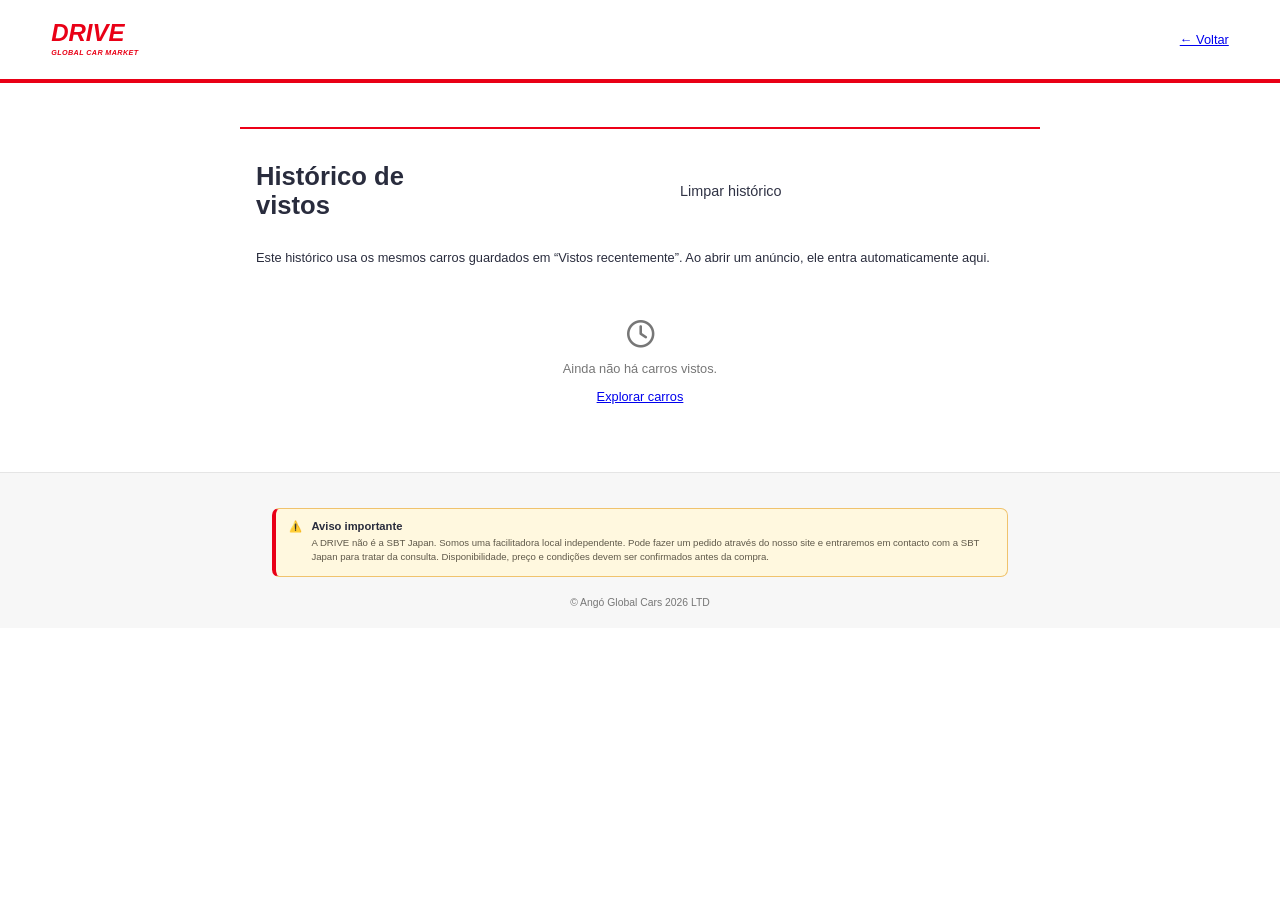
<file: historico.html>
<!doctype html><html lang="pt"><head><meta charset="utf-8"><meta name="viewport" content="width=device-width,initial-scale=1"><title>Histórico — DRIVE</title><link rel="stylesheet" href="style.css"><link rel="stylesheet" href="https://cdnjs.cloudflare.com/ajax/libs/font-awesome/6.5.2/css/all.min.css"></head><body><header class="header"><a class="logo" href="index.html">DRIVE<small>GLOBAL CAR MARKET</small></a><a href="index.html">← Voltar</a></header><main class="results-section"><div class="recent-heading-row"><h1>Histórico de vistos</h1><button id="clearHistory" class="show-more" type="button">Limpar histórico</button></div><p class="section-note">Este histórico usa os mesmos carros guardados em “Vistos recentemente”. Ao abrir um anúncio, ele entra automaticamente aqui.</p><div id="historyGrid" class="history-grid"></div><div id="historyEmpty" class="empty-notifications" style="display:none"><i class="fa-regular fa-clock"></i><p>Ainda não há carros vistos.</p><a class="cta" href="index.html">Explorar carros</a></div></main><footer class="panel-copyright"><div class="footer-sbt-notice">⚠️<div><strong>Aviso importante</strong><p>A DRIVE não é a SBT Japan. Somos uma facilitadora local independente. Pode fazer um pedido através do nosso site e entraremos em contacto com a SBT Japan para tratar da consulta. Disponibilidade, preço e condições devem ser confirmados antes da compra.</p></div></div><div class="footer-copyright">© Angó Global Cars 2026 LTD</div></footer><script src="currency.js"></script><script src="supabase-config.js"></script><script src="cars-data.js"></script><script>const KEY="driveRecentlyViewed";let allCars=[];function esc(v){return String(v??"").replace(/[&<>"']/g,m=>({"&":"&amp;","<":"&lt;",">":"&gt;","\"":"&quot;","'":"&#39;"}[m]||m));}function getIds(){try{const a=JSON.parse(localStorage.getItem(KEY)||"[]");return Array.isArray(a)?a.map(String).filter(Boolean):[]}catch(_){return []}}function cachedCars(){try{const a=JSON.parse(localStorage.getItem("driveCars")||"[]");return Array.isArray(a)?a:[]}catch(_){return []}}async function render(){const grid=document.getElementById("historyGrid"),empty=document.getElementById("historyEmpty");const ids=getIds();if(!ids.length){grid.innerHTML="";empty.style.display="block";return}let source=cachedCars();if(!source.length&&window.driveCarsData){try{const result=await window.driveCarsData.fetchCars({publicOnly:true});if(!result.error)source=Array.isArray(result.data)?result.data:[]}catch(_){} }allCars=source;let list=ids.map(id=>allCars.find(c=>String(c.id)===id)).filter(Boolean);if(!list.length&&window.driveCarsData){try{const result=await window.driveCarsData.fetchCars({publicOnly:true});if(!result.error){allCars=Array.isArray(result.data)?result.data:[];list=ids.map(id=>allCars.find(c=>String(c.id)===id)).filter(Boolean);}}catch(_){}}if(!list.length){grid.innerHTML="";empty.style.display="block";return}empty.style.display="none";grid.innerHTML=list.map(c=>`<a class="history-card" href="${driveCarUrl(c)}"><img src="${esc(c.image||c.images?.[0]||"")}" alt="${esc((c.brand||"")+" "+(c.model||""))}" loading="lazy"><div><small>${esc(c.brand||"")} · ${esc(c.year||"")}</small><strong>${esc(c.model||"")}</strong><b>${typeof driveFormatMoney==='function'?driveFormatMoney(c.price):Number(c.price||0).toLocaleString('en-US')+' USD'}</b><span>Stock ${esc(c.stock||c.id)}</span></div></a>`).join("")}document.addEventListener("DOMContentLoaded",()=>{render();document.getElementById("clearHistory").onclick=()=>{localStorage.removeItem(KEY);render()}});</script></body></html>
</file>
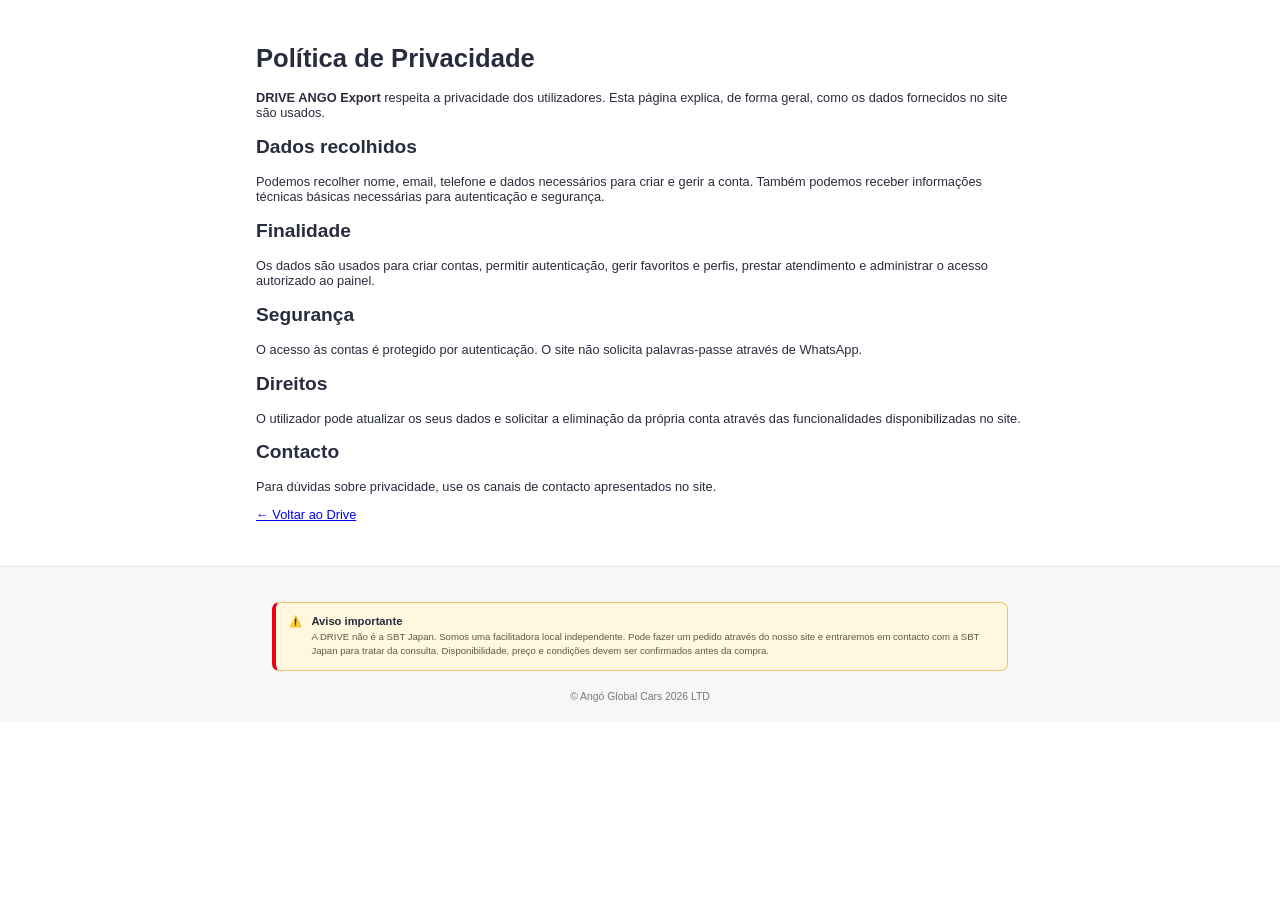
<file: politica-privacidade.html>
<!doctype html><html lang="pt"><head><meta charset="utf-8"><meta name="viewport" content="width=device-width,initial-scale=1"><title>Política de Privacidade — DRIVE ANGO Export</title><link rel="stylesheet" href="style.css"></head><body><main class="content-section"><h1>Política de Privacidade</h1><p><strong>DRIVE ANGO Export</strong> respeita a privacidade dos utilizadores. Esta página explica, de forma geral, como os dados fornecidos no site são usados.</p><h2>Dados recolhidos</h2><p>Podemos recolher nome, email, telefone e dados necessários para criar e gerir a conta. Também podemos receber informações técnicas básicas necessárias para autenticação e segurança.</p><h2>Finalidade</h2><p>Os dados são usados para criar contas, permitir autenticação, gerir favoritos e perfis, prestar atendimento e administrar o acesso autorizado ao painel.</p><h2>Segurança</h2><p>O acesso às contas é protegido por autenticação. O site não solicita palavras-passe através de WhatsApp.</p><h2>Direitos</h2><p>O utilizador pode atualizar os seus dados e solicitar a eliminação da própria conta através das funcionalidades disponibilizadas no site.</p><h2>Contacto</h2><p>Para dúvidas sobre privacidade, use os canais de contacto apresentados no site.</p><p><a href="index.html">← Voltar ao Drive</a></p></main><footer class="panel-copyright"><div class="footer-sbt-notice">⚠️<div><strong>Aviso importante</strong><p>A DRIVE não é a SBT Japan. Somos uma facilitadora local independente. Pode fazer um pedido através do nosso site e entraremos em contacto com a SBT Japan para tratar da consulta. Disponibilidade, preço e condições devem ser confirmados antes da compra.</p></div></div><div class="footer-copyright">© Angó Global Cars 2026 LTD</div></footer></body></html>
</file>
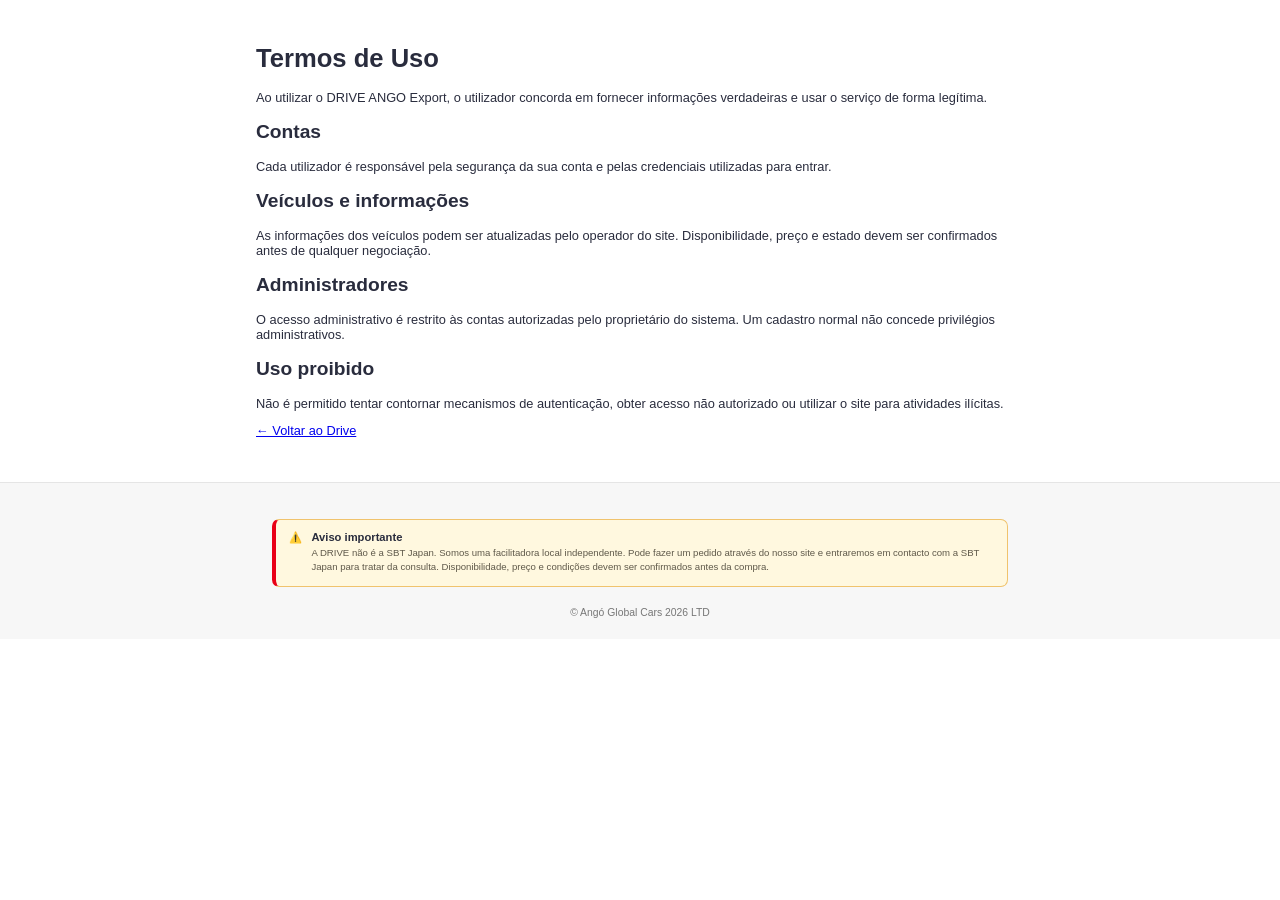
<file: termos.html>
<!doctype html><html lang="pt"><head><meta charset="utf-8"><meta name="viewport" content="width=device-width,initial-scale=1"><title>Termos de Uso — DRIVE ANGO Export</title><link rel="stylesheet" href="style.css"></head><body><main class="content-section"><h1>Termos de Uso</h1><p>Ao utilizar o DRIVE ANGO Export, o utilizador concorda em fornecer informações verdadeiras e usar o serviço de forma legítima.</p><h2>Contas</h2><p>Cada utilizador é responsável pela segurança da sua conta e pelas credenciais utilizadas para entrar.</p><h2>Veículos e informações</h2><p>As informações dos veículos podem ser atualizadas pelo operador do site. Disponibilidade, preço e estado devem ser confirmados antes de qualquer negociação.</p><h2>Administradores</h2><p>O acesso administrativo é restrito às contas autorizadas pelo proprietário do sistema. Um cadastro normal não concede privilégios administrativos.</p><h2>Uso proibido</h2><p>Não é permitido tentar contornar mecanismos de autenticação, obter acesso não autorizado ou utilizar o site para atividades ilícitas.</p><p><a href="index.html">← Voltar ao Drive</a></p></main><footer class="panel-copyright"><div class="footer-sbt-notice">⚠️<div><strong>Aviso importante</strong><p>A DRIVE não é a SBT Japan. Somos uma facilitadora local independente. Pode fazer um pedido através do nosso site e entraremos em contacto com a SBT Japan para tratar da consulta. Disponibilidade, preço e condições devem ser confirmados antes da compra.</p></div></div><div class="footer-copyright">© Angó Global Cars 2026 LTD</div></footer></body></html>
</file>
<file: style.css>
*{box-sizing:border-box}html{scroll-behavior:smooth}body{margin:0;font-family:Arial,Helvetica,sans-serif;color:#292c3d;background:#fff}.header{height:104px;border-bottom:6px solid #e90016;background:#fff;display:flex;align-items:center;justify-content:space-between;padding:12px 4%;position:sticky;top:0;z-index:20}.logo{color:#e90016;text-decoration:none;font-weight:900;font-size:30px;line-height:.8;font-style:italic}.logo small{display:block;font-size:9px;letter-spacing:.5px;margin-top:10px}.top-actions{display:flex;gap:24px;align-items:center}.top-actions a,.menu-btn{color:#292c3d;text-decoration:none;background:none;border:0;display:flex;flex-direction:column;align-items:center;font-size:14px;position:relative}.top-actions i{font-size:42px}.menu-btn i{font-size:40px}.top-actions b{position:absolute;background:#e90016;color:#fff;border-radius:20px;font-size:11px;padding:2px 6px;top:-4px;right:-9px}.mobile-menu{display:none;position:fixed;right:12px;top:95px;background:#fff;z-index:30;width:220px;box-shadow:0 8px 30px #0003;border-radius:10px;padding:12px}.mobile-menu a{display:block;padding:14px;text-decoration:none;color:#292c3d;border-bottom:1px solid #eee}.hero{height:520px;background:linear-gradient(#0002,#0005),url("https://images.unsplash.com/photo-1503376780353-7e6692767b70?auto=format&fit=crop&w=1600&q=80") center/cover;display:flex;align-items:flex-start}.hero-overlay{width:100%;padding:45px 3.5%;color:#fff}.hero h1{font-size:42px;margin-top:120px}.hero p{font-size:21px}.hero-search{display:flex;max-width:760px}.hero-search input{flex:1;padding:21px;border:0;font-size:18px}.hero-search button{width:80px;border:0;background:#333;color:#fff;font-size:28px}.filter-card{background:#fff;max-width:940px;margin:-15px auto 40px;position:relative;border-radius:10px;box-shadow:0 3px 15px #0002;overflow:hidden}.filter-row{padding:25px 30px;border-bottom:1px solid #ddd;display:flex;justify-content:space-between;align-items:center;cursor:pointer}.filter-row label{display:block;font-size:18px;margin-bottom:14px}.filter-row span{color:#c5c5c8;font-size:21px}.filter-row>i{font-size:30px;color:#bbb}.search-main{width:100%;border:0;background:#ed0018;color:#fff;font-size:25px;padding:22px;cursor:pointer}.content-section,.results-section{max-width:1000px;margin:55px auto;padding:0 20px}.red-title{background:#ed0018;color:#fff;padding:15px 20px;border-radius:8px;font-size:24px}.brand-grid{max-height:180px;overflow:hidden}.brand-grid,.body-grid,.choice-grid{display:grid;grid-template-columns:1fr 1fr;gap:10px}.brand-card,.body-card,.choice-grid button{border:2px solid #ddd;background:#fff;border-radius:7px;min-height:86px;padding:15px;text-align:left;color:#303345;font-size:18px;cursor:pointer}.body-card.active{border-color:#e90016;box-shadow:0 0 0 2px #e9001620;background:#fff7f8}.brand-card{display:flex;align-items:center;gap:18px}.brand-card img{width:75px;height:48px;object-fit:contain}.brand-card small,.choice-grid small{color:#777}.show-more{border:0;background:none;width:100%;padding:25px;font-size:18px;color:#303345}.section-heading{font-size:34px}.popular-list{display:flex;flex-direction:column;gap:40px}.popular-card{display:flex;gap:18px;align-items:center}.popular-card img{width:290px;height:190px;object-fit:cover;border-radius:6px}.popular-card small{display:block;font-size:17px;color:#666}.popular-card strong{font-size:25px}.tags{display:flex;gap:15px;overflow:auto;padding:10px 0}.tags button{white-space:nowrap;padding:16px 30px;border:2px solid #ccc;border-radius:30px;background:#fff;font-size:17px}.recent-card{display:grid;grid-template-columns:290px 1fr;gap:20px;margin:30px 0}.recent-card img{width:290px;height:210px;object-fit:cover;border-radius:8px}.recent-info h3{margin:5px 0}.specs{display:flex;flex-wrap:wrap;gap:18px;margin:25px 0;color:#555}.estimate{background:#ed0018;color:#fff;border:0;padding:15px 25px;border-radius:6px;font-size:18px}.results-section{border-top:3px solid #ed0018;padding-top:20px}.results-head{display:flex;justify-content:space-between;align-items:center}.results-head button{padding:10px;border:1px solid #ccc;background:#fff}.car-grid{display:grid;grid-template-columns:repeat(3,1fr);gap:18px}.car-card{border:1px solid #ddd;border-radius:10px;overflow:hidden;background:#fff;position:relative}.car-card img{width:100%;height:190px;object-fit:cover}.car-card .heart{position:absolute;right:10px;top:10px;border:0;border-radius:50%;background:#fff;width:40px;height:40px;color:#e90016;font-size:20px}.car-card .info{padding:15px}.car-card h3{margin:0 0 8px}.price{font-size:21px;font-weight:bold}.modal{display:none;position:fixed;inset:0;background:#0008;z-index:100;padding:8vh 15px}.modal-box{background:#fff;max-width:600px;margin:auto;border-radius:12px;padding:25px;position:relative;max-height:80vh;overflow:auto}.close{position:absolute;right:15px;top:8px;border:0;background:none;font-size:34px}.modal-box h2{margin-top:0}.option{display:block;width:100%;padding:15px;margin:8px 0;border:1px solid #ddd;background:#fff;text-align:left;border-radius:7px;font-size:17px}.banner-strip{max-width:1000px;margin:30px auto;display:flex;gap:15px;overflow:hidden}.promo{min-width:65%;height:140px;border-radius:8px;background:linear-gradient(120deg,#dceef8,#fff);padding:30px;font-size:25px;color:#e90016}.promo strong{font-size:35px}.promo small{display:block;color:#333}.promo.dark{background:linear-gradient(120deg,#eee,#e90016);color:#fff}footer{background:#f7f7f7;padding:50px 5%;margin-top:60px}.footer-links details{border-bottom:1px solid #ccc;padding:18px 0}.footer-links summary{font-size:22px}.footer-links a{display:block;padding:8px 0;color:#555}.social{padding:40px 0;border-bottom:1px solid #ccc}.social i{font-size:30px;margin-right:25px}.footer-bottom{display:flex;flex-direction:column;gap:16px;font-size:18px}.footer-bottom select{width:310px;padding:16px;border:1px solid #ccc;border-radius:6px;background:#fff;font-size:16px}#backTop{position:fixed;right:25px;bottom:25px;width:60px;height:60px;border:1px solid #bbb;background:#fff;border-radius:8px;font-size:25px;box-shadow:0 4px 20px #0002}@media(max-width:700px){.header{height:105px;padding:10px 20px}.logo{font-size:25px}.top-actions{gap:13px}.top-actions i{font-size:35px}.menu-btn i{font-size:34px}.top-actions span{font-size:12px;max-width:65px;overflow:hidden;white-space:nowrap}.hero{height:390px}.hero-overlay{padding:25px 20px}.hero h1{font-size:32px;margin-top:100px}.hero-search input{font-size:15px}.hero-search button{width:60px}.filter-card{margin:-10px 12px 30px}.filter-row{padding:25px 20px}.filter-row span{font-size:19px}.brand-grid{max-height:180px;overflow:hidden}.brand-grid,.body-grid,.choice-grid{grid-template-columns:1fr 1fr}.brand-card{min-height:90px;padding:8px;gap:8px;font-size:16px}.brand-card img{width:60px}.section-heading{font-size:30px}.popular-card img{width:45%;height:150px}.popular-card strong{font-size:19px}.recent-card{grid-template-columns:45% 1fr;gap:12px}.recent-card img{width:100%;height:180px}.recent-info{font-size:14px}.specs{gap:8px}.car-grid{grid-template-columns:1fr 1fr}.car-card img{height:130px}.car-card .info{padding:9px}.car-card h3{font-size:15px}.price{font-size:17px}.promo{min-width:85%;height:120px;font-size:18px;padding:20px}.promo strong{font-size:25px}.content-section,.results-section{padding:0 12px;margin:40px auto}.red-title{font-size:21px}.choice-grid button{font-size:15px}.modal{padding-top:12vh}}.card-status{position:absolute;left:10px;top:10px;z-index:2}.status-badge{display:inline-block;padding:7px 10px;border-radius:20px;font-size:11px;font-weight:800;background:#fff;box-shadow:0 2px 8px #0002}.status-badge.available{color:#138a36}.status-badge.reserved{color:#c66a00}.status-badge.sold{color:#d00016}.is-reserved{opacity:.58}.is-reserved:hover{opacity:.72}.is-sold{opacity:.72}.card-actions{display:grid;grid-template-columns:1fr 1fr 1fr;gap:7px;margin-top:14px}.card-actions a{padding:10px 6px;border-radius:7px;text-align:center;text-decoration:none;font-size:12px;font-weight:bold}.details-btn{background:#292c3d;color:#fff}.wa-btn{background:#168b45;color:#fff}.call-btn{background:#e90016;color:#fff}.disabled-link{pointer-events:none;opacity:.55}.discount{display:inline-block;margin-top:7px;background:#ffe6e8;color:#e90016;padding:4px 7px;border-radius:5px;font-weight:bold;font-size:12px}.client-box{max-width:480px}.client-form{display:grid;gap:10px}.client-form input,.client-form button,.client-box .text-btn{padding:13px;border:1px solid #ccc;border-radius:8px;font-size:16px}.client-form button,.client-box .text-btn{background:#e90016;color:#fff;border:0;cursor:pointer}.client-box p{text-align:center}.client-box .text-btn{background:none;color:#e90016;padding:0}.estimate{text-decoration:none;display:inline-block}.hero-search button{cursor:pointer}
@media(max-width:700px){.card-actions{grid-template-columns:1fr}.card-actions a{font-size:13px}.status-badge{font-size:9px;padding:6px 8px}}

.profile-open-btn{display:block;width:100%;box-sizing:border-box;text-align:center;text-decoration:none;background:#e90016;color:#fff;padding:13px;border-radius:8px;font-weight:700;margin:10px 0}
.profile-open-btn:hover{background:#c90013}

.admin-only{display:none}

.login-extra-actions{display:grid;gap:9px;margin:10px 0 14px}
.login-link-btn{background:transparent;border:0;color:#e90016;font-size:14px;font-weight:600;cursor:pointer;padding:2px}
.login-or{text-align:center;color:#777;font-size:13px}
.google-login-btn{padding:12px;border:1px solid #ccc!important;border-radius:8px;background:#fff!important;color:#222!important;cursor:pointer;font-size:15px;font-weight:600}
.google-login-btn:hover{background:#f5f5f5!important}
.google-login-btn i{margin-right:7px}

/* ===== Login profissional ===== */
#clientModal{background:rgba(12,15,24,.78);backdrop-filter:blur(7px);padding:5vh 15px;align-items:center;justify-content:center}
#clientModal .client-box{width:min(440px,100%);max-width:440px;margin:auto;padding:0;overflow:hidden;border:1px solid rgba(255,255,255,.18);border-radius:22px;box-shadow:0 24px 70px rgba(0,0,0,.32);background:#fff}
#clientModal .client-box:before{content:"DRIVE CARS";display:block;background:linear-gradient(135deg,#e90016,#b90012);color:#fff;text-align:center;font-size:25px;font-weight:900;font-style:italic;letter-spacing:-.5px;padding:25px 20px 20px}
#clientModal .client-box>div{padding:26px 30px 28px}
#clientModal .close{z-index:3;right:13px;top:10px;width:38px;height:38px;border-radius:50%;background:rgba(255,255,255,.18);color:#fff;font-size:28px;line-height:34px;cursor:pointer}
#clientModal .close:hover{background:rgba(255,255,255,.3)}
#clientModal h2{text-align:center;font-size:26px;margin:0 0 8px;color:#202332;letter-spacing:-.4px}
#clientLoginView:after{content:"Aceda à sua conta para guardar favoritos e gerir o seu perfil.";display:block;text-align:center;color:#777;font-size:14px;line-height:1.45;margin:0 0 20px}
#clientModal .client-form{gap:13px}
#clientModal .client-form input{width:100%;height:52px;padding:0 15px;border:1px solid #d8dbe2;border-radius:11px;background:#fafbfc;color:#202332;outline:none;transition:.2s}
#clientModal .client-form input:focus{border-color:#e90016;background:#fff;box-shadow:0 0 0 4px rgba(233,0,22,.09)}
#clientModal .client-form input::placeholder{color:#9a9da6}
#clientModal .client-form button[type="submit"]{height:52px;border-radius:11px;background:linear-gradient(135deg,#ed0018,#c90015);box-shadow:0 8px 18px rgba(233,0,22,.18);font-weight:800;transition:.2s}
#clientModal .client-form button[type="submit"]:hover{transform:translateY(-1px);box-shadow:0 11px 22px rgba(233,0,22,.25)}
#clientModal .login-extra-actions{display:flex;flex-direction:column;gap:11px;margin:16px 0 18px}
#clientModal .login-link-btn{order:0;background:none;border:0;color:#e90016;font-size:14px;font-weight:700;cursor:pointer;padding:2px}
#clientModal .login-link-btn:hover{text-decoration:underline}
#clientModal .login-or{order:1;display:flex;align-items:center;gap:10px;color:#999;font-size:12px;text-transform:uppercase;letter-spacing:1px}
#clientModal .login-or:before,#clientModal .login-or:after{content:"";height:1px;background:#e4e5e8;flex:1}
#clientModal .google-login-btn{order:2!important;height:50px;padding:0 15px!important;border:1px solid #d8dbe2!important;border-radius:11px!important;background:#fff!important;color:#252733!important;box-shadow:0 2px 7px rgba(0,0,0,.04);font-size:15px!important;font-weight:700!important;transition:.2s}
#clientModal .google-login-btn:hover{background:#f8f9fb!important;border-color:#bfc3cc!important;box-shadow:0 5px 15px rgba(0,0,0,.08)}
#clientModal .google-login-btn i{font-size:17px;margin-right:9px}
#clientModal p{text-align:center;color:#777;font-size:14px;margin:16px 0 0}
#clientModal .text-btn{font-weight:700!important;color:#e90016!important;background:none!important}
#clientModal #clientForgotView p,#clientModal #clientResetView p{line-height:1.5}
@media(max-width:700px){#clientModal{padding:20px 12px}#clientModal .client-box{border-radius:20px}#clientModal .client-box>div{padding:24px 22px 26px}#clientModal .client-box:before{padding:22px 18px 18px;font-size:22px}#clientModal h2{font-size:23px}}

.legal-check{display:flex;gap:9px;align-items:flex-start;text-align:left!important;color:#555;font-size:13px;line-height:1.45;padding:4px 0}.legal-check input{margin-top:3px;accent-color:#e90016}.legal-check a{color:#e90016;font-weight:700}.legal-check.compact{margin-top:2px}.google-login-btn:disabled{opacity:.5;cursor:not-allowed}.legal-gate{position:fixed;inset:0;background:#000b;z-index:10000;display:flex;align-items:center;justify-content:center;padding:20px}.legal-gate-box{width:min(500px,100%);background:#fff;border-radius:18px;padding:28px;box-shadow:0 20px 60px #0005}.legal-gate-box h2{margin-top:10px}.legal-gate-brand{font-weight:900;letter-spacing:.08em;font-size:13px;color:#e90016}.legal-gate-links{display:flex;gap:14px;flex-wrap:wrap;margin:14px 0}.legal-gate-links a{font-weight:800;color:#e90016;text-decoration:underline}.legal-gate-check{margin-top:8px}.legal-gate-box button{font-size:15px}.legal-gate-box button{width:100%;padding:14px;border:0;border-radius:9px;background:#e90016;color:#fff;font-weight:800;margin-top:15px}.legal-gate-box button:disabled{opacity:.45;cursor:not-allowed}
.photo-fields{display:grid;gap:8px;margin:8px 0}.photo-fields label{font-weight:800;color:#333}.photo-fields input{width:100%}

/* Campo de senha com botão mostrar/ocultar */
.password-field{position:relative;width:100%}
.password-field input{padding-right:52px!important}
.password-field .show-pass{position:absolute;right:8px;top:50%;transform:translateY(-50%);width:40px!important;height:40px!important;margin:0!important;padding:0!important;border:0!important;background:transparent!important;color:#666!important;box-shadow:none!important;font-size:19px!important;cursor:pointer;z-index:2}
.password-field .show-pass:hover{color:#e90016!important}

/* Stock discreto sobre a foto */
.car-image-link{display:block;position:relative;color:inherit;text-decoration:none}
.stock-label{position:absolute;left:8px;bottom:7px;padding:3px 7px;border-radius:4px;background:rgba(255,255,255,.78);color:#222;font-size:10px;font-weight:600;line-height:1.2;letter-spacing:.1px;box-shadow:0 1px 3px rgba(0,0,0,.12)}
.gallery{position:relative}
.gallery-stock{position:absolute;left:10px;bottom:48px;padding:3px 7px;border-radius:4px;background:rgba(255,255,255,.78);color:#222;font-size:10px;font-weight:600;line-height:1.2;z-index:3;box-shadow:0 1px 3px rgba(0,0,0,.12)}
@media(max-width:700px){.stock-label,.gallery-stock{font-size:9px;padding:2px 6px}.gallery-stock{bottom:43px}}
[data-drive-currency]{border:1px solid rgba(255,255,255,.35);border-radius:6px;background:transparent;color:inherit;padding:3px 6px;font:inherit;cursor:pointer}.price-preview{display:block;margin:-4px 0 10px;font-size:.82rem;opacity:.75}

.notification-btn{color:#292c3d;text-decoration:none;background:none;border:0;display:flex;flex-direction:column;align-items:center;font-size:14px;position:relative;cursor:pointer}.notification-btn i{font-size:38px}.notification-btn b{position:absolute;background:#e90016;color:#fff;border-radius:20px;font-size:11px;padding:2px 6px;top:-4px;right:-9px}.menu-setting-btn{display:block;width:100%;padding:14px;text-decoration:none;color:#292c3d;border:0;border-bottom:1px solid #eee;background:#fff;text-align:left;font-size:16px;cursor:pointer}.menu-setting-btn i{width:22px}.car-image-wrap{position:relative}.image-heart{z-index:6!important;right:10px!important;top:10px!important}.car-image-link{display:block;position:relative;color:inherit;text-decoration:none}.car-image-link .stock-label{z-index:5}.notifications-box,.settings-box{max-width:620px}.notifications-list{display:grid;gap:8px;max-height:55vh;overflow:auto}.notification-item{display:flex;gap:12px;width:100%;border:1px solid #e5e5e5;background:#fff;border-radius:10px;padding:13px;text-align:left;cursor:pointer}.notification-item.read{opacity:.62}.notification-item>span:nth-child(2){display:flex;flex-direction:column;gap:4px}.notification-item small{color:#555}.notification-item em{font-size:11px;color:#888;font-style:normal}.notification-icon{width:40px;height:40px;min-width:40px;border-radius:50%;display:grid;place-items:center;background:#ffe6e8;color:#e90016}.notification-icon.car{background:#eaf3ff;color:#2563eb}.notification-icon.info{background:#eee;color:#444}.clear-notifications{margin-top:14px;border:0;background:#292c3d;color:#fff;border-radius:8px;padding:11px 15px;cursor:pointer}.empty-notifications{text-align:center;padding:30px;color:#777}.empty-notifications i{font-size:34px}.settings-list{display:grid;gap:7px}.settings-item{display:flex;align-items:center;gap:14px;width:100%;padding:15px;border:1px solid #e4e4e4;background:#fff;border-radius:10px;color:#292c3d;text-decoration:none;text-align:left;cursor:pointer}.settings-item>i:first-child{font-size:20px;width:25px;text-align:center}.settings-item>i:last-child{margin-left:auto;color:#999}.settings-item span{display:flex;flex-direction:column;gap:3px}.settings-item small{color:#777}.settings-subpanel{margin-top:15px;padding:15px;border-radius:10px;background:#f7f7f7}.subpanel-title{font-weight:800;font-size:18px;margin-bottom:10px}.settings-options{display:flex;gap:8px;flex-wrap:wrap;margin-bottom:8px}.settings-options button{border:1px solid #ccc;background:#fff;padding:10px 14px;border-radius:8px;cursor:pointer}.settings-options button.selected{border-color:#e90016;box-shadow:0 0 0 2px #e9001620}.copyright-inline{font-weight:700}.dark-mode{background:#101216!important;color:#f4f4f4!important}.dark-mode .header,.dark-mode .mobile-menu,.dark-mode .modal-box,.dark-mode .filter-card,.dark-mode .brand-card,.dark-mode .body-card,.dark-mode .choice-grid button,.dark-mode .car-card,.dark-mode .settings-item,.dark-mode .settings-options button,.dark-mode .notification-item,.dark-mode .modal-box .option{background:#191c22;color:#f4f4f4;border-color:#343842}.dark-mode .mobile-menu a,.dark-mode .menu-setting-btn,.dark-mode .top-actions a,.dark-mode .menu-btn,.dark-mode .notification-btn{color:#f4f4f4;background:#191c22}.dark-mode .filter-row{border-color:#343842}.dark-mode .notification-item small,.dark-mode .settings-item small{color:#aaa}.dark-mode footer{background:#15181d;color:#eee}.dark-mode .settings-subpanel{background:#111318}.dark-mode .settings-options button{color:#f4f4f4}.dark-mode .results-section{border-color:#e90016}
@media(max-width:700px){.notification-btn i{font-size:31px}.notification-btn span{font-size:11px;max-width:65px;overflow:hidden;white-space:nowrap}.top-actions{gap:10px}}

.panel-copyright{text-align:center;padding:22px 15px;font-size:13px;color:#777;border-top:1px solid #e5e5e5;margin-top:35px}
.dark-mode .panel-copyright{color:#aaa;border-color:#343842}

/* ===== AVISOS IMPORTANTES ===== */
.notices-section{margin-top:38px!important}
.notices-heading{background:#fff3cd;border:1px solid #f0c36d;border-left:6px solid #e90016;border-radius:10px;padding:16px 20px;display:flex;align-items:center;justify-content:space-between;gap:15px}
.notices-heading span{font-size:25px;font-weight:900;color:#292c3d}.notices-heading span i{color:#e90016;margin-right:8px}.notices-heading small{color:#6b6250;font-size:14px}
.notice-grid{display:grid;grid-template-columns:1.25fr 1fr 1fr;gap:12px;margin-top:12px}
.notice-card{background:#fff;border:1px solid #e3e3e3;border-radius:10px;padding:20px;display:flex;gap:14px;box-shadow:0 3px 12px #0001}
.notice-card.notice-main{border-color:#f0b8bd;box-shadow:0 3px 14px #e9001614}
.notice-icon{width:42px;height:42px;min-width:42px;border-radius:50%;display:grid;place-items:center;background:#ffe6e8;color:#e90016;font-size:19px}
.notice-card h3{margin:0 0 8px;font-size:18px}.notice-card p{margin:0;line-height:1.55;color:#555;font-size:14px}.notice-card strong{color:#292c3d}
.dark-mode .notices-heading{background:#302a18;border-color:#66552b;color:#f4f4f4}.dark-mode .notices-heading span{color:#f4f4f4}.dark-mode .notices-heading small{color:#d8cda9}.dark-mode .notice-card{background:#191c22;color:#f4f4f4;border-color:#343842}.dark-mode .notice-card p{color:#bbb}.dark-mode .notice-card strong{color:#f4f4f4}
@media(max-width:800px){.notice-grid{grid-template-columns:1fr}.notices-heading{align-items:flex-start;flex-direction:column}.notices-heading span{font-size:21px}.notice-card{padding:16px}}

/* Aviso institucional no rodapé */
.footer-sbt-notice{display:flex;align-items:flex-start;gap:12px;max-width:920px;margin:22px auto 12px;padding:14px 16px;border:1px solid #f0c36d;border-left:5px solid #e90016;border-radius:9px;background:#fff8df;text-align:left;color:#292c3d;box-sizing:border-box}
.footer-sbt-notice>i,.footer-sbt-notice:first-letter{color:#e90016}
.footer-sbt-notice strong{display:block;margin-bottom:4px;font-size:14px}
.footer-sbt-notice p{margin:0;font-size:12px;line-height:1.5;color:#5f594a}
.footer-copyright{text-align:center;padding:13px 15px 4px;font-size:13px;color:#777}
.dark-mode .footer-sbt-notice{background:#302a18;border-color:#66552b;color:#f4f4f4}.dark-mode .footer-sbt-notice p{color:#d8cda9}.dark-mode .footer-copyright{color:#aaa}
@media(max-width:700px){.footer-sbt-notice{margin:16px 10px 8px;padding:12px;font-size:12px}.footer-sbt-notice p{font-size:11px}.footer-copyright{font-size:12px}}

/* Atualização: homepage vertical e compacta */
.popular-list{display:flex;flex-direction:column;gap:12px;max-width:760px;margin:0 auto}.popular-model-block{background:#fff;border:1px solid #e5e5e5;border-radius:12px;overflow:hidden;box-shadow:0 3px 12px #0000000d}.popular-model-link{display:grid;grid-template-columns:125px 1fr 24px;align-items:center;gap:16px;padding:12px;text-decoration:none;color:#292c3d;min-height:104px}.popular-model-link:hover{background:#fafafa}.popular-model-photo{width:125px;height:82px;object-fit:cover;border-radius:9px;background:#eee}.popular-model-copy{display:flex;flex-direction:column;gap:4px;min-width:0}.popular-model-copy small{font-size:12px;letter-spacing:.6px;color:#777;font-weight:800}.popular-model-copy strong{font-size:20px;line-height:1.15}.popular-model-copy em{font-style:normal;color:#777;font-size:16px}.popular-model-arrow{font-size:15px;color:#888}.popular-model-title{width:100%;display:flex;justify-content:space-between;align-items:center;border:0;background:none;padding:2px 0 12px;font-size:19px;font-weight:800;color:#292c3d;cursor:pointer;text-align:left}.popular-model-title b{font-size:15px;color:#777}.popular-model-cars{display:flex;flex-direction:column;gap:9px}.popular-mini-car{display:flex;align-items:center;gap:12px;text-decoration:none;color:#292c3d;border-top:1px solid #eee;padding-top:9px}.popular-mini-car img{width:115px;height:72px;object-fit:cover;border-radius:8px}.popular-mini-car span{font-weight:700}.model-more-btn{margin-top:12px;width:100%;border:0;background:#f1f2f4;border-radius:8px;padding:10px;font-weight:700;color:#292c3d;cursor:pointer}.hidden-home-results{display:none!important}.recent-home-section{margin-top:30px}.admin-more-btn{display:block!important;width:100%!important;margin-top:12px}.admin-item:nth-child(n+3){display:none}.dark-mode .popular-model-block{background:#191c22;border-color:#343842}.dark-mode .popular-model-title,.dark-mode .popular-mini-car{color:#f4f4f4}.dark-mode .model-more-btn{background:#292d36;color:#f4f4f4}
/* Escala visual aproximada de 80%, mantendo responsividade */
body{zoom:.8}
@media(max-width:700px){body{zoom:1}.popular-model-link{grid-template-columns:92px 1fr 18px;gap:12px;padding:10px;min-height:84px}.popular-model-photo{width:92px;height:64px}.popular-model-copy strong{font-size:17px}.popular-model-copy em{font-size:14px}.popular-model-title{font-size:17px}.popular-mini-car img{width:100px;height:64px}}

/* Seleção de veículos dentro de um modelo agrupado */
.model-selection-results .results-head h2{font-size:30px}
.model-selection-results .car-grid{grid-template-columns:repeat(2,minmax(0,1fr));gap:24px}
.model-selection-results .car-card img{height:280px}
.model-selection-results .car-card .info{padding:18px}
.model-selection-results .car-card h3{font-size:22px}
.model-selection-results .car-card .price{font-size:24px}
.results-more-btn{display:block;width:min(420px,100%);margin:24px auto 8px;padding:15px 22px;border:0;border-radius:8px;background:#ed0018;color:#fff;font-size:18px;font-weight:800;cursor:pointer}
@media(max-width:700px){.model-selection-results .car-grid{grid-template-columns:1fr;gap:18px}.model-selection-results .car-card img{height:230px}.model-selection-results .car-card h3{font-size:20px}.model-selection-results .car-card .price{font-size:22px}}

/* Pesquisa com sugestões de modelos */
.hero-search{position:relative;z-index:50}
.search-input-wrap{position:relative;flex:1}
.hero-search .search-input-wrap input{width:100%;height:100%}
.search-suggestions{display:none;position:absolute;left:0;right:0;top:100%;background:#fff;border-radius:0 0 10px 10px;box-shadow:0 8px 22px #0003;overflow-y:auto;overflow-x:hidden;border:1px solid #ddd;border-top:0;max-height:310px;z-index:100}
.search-suggestions.show{display:block}
.search-suggestion{width:100%;display:flex;align-items:center;gap:12px;padding:14px 16px;border:0;border-bottom:1px solid #eee;background:#fff;color:#292c3d;text-align:left;font-size:17px;cursor:pointer}
.search-suggestion:hover{background:#f6f6f6}
.search-suggestion i{color:#e90016;width:22px}
.search-suggestion span{flex:1;font-weight:700}
.search-suggestion b{color:#666}
.search-suggestion-empty{padding:15px;color:#777}
/* Página de seleção de um modelo: um carro por linha, largura de dois cartões */
.model-selection-results .car-grid{grid-template-columns:1fr;gap:28px}
.model-selection-results .car-card{width:100%}
.model-selection-results .car-card img{height:360px}
.model-selection-results .car-card .info{padding:22px}
.model-selection-results .car-card h3{font-size:25px}
.model-selection-results .car-card .price{font-size:27px}
@media(max-width:700px){
  .model-selection-results .car-grid{grid-template-columns:1fr;gap:20px}
  .model-selection-results .car-card img{height:250px}
}

/* V4.2.1 — contactos e login */
.footer-contact-link{color:inherit;text-decoration:none;font-weight:600;display:inline-block}
.footer-contact-link:hover{text-decoration:underline}

.available-section .section-note{color:#666;margin:-8px 0 18px}.available-model-grid{display:grid;grid-template-columns:repeat(2,minmax(0,1fr));gap:12px}.available-model-card{display:grid;grid-template-columns:92px 1fr 20px;align-items:center;gap:12px;border:1px solid #ddd;border-radius:10px;padding:10px;text-decoration:none;color:#292c3d;background:#fff}.available-model-card img{width:92px;height:68px;object-fit:cover;border-radius:8px;background:#eee}.available-model-card div{display:flex;flex-direction:column;gap:3px;min-width:0}.available-model-card small{color:#777;font-weight:700}.available-model-card strong{font-size:18px}.available-model-card span{font-size:13px;color:#666}.available-model-card i{color:#888}.empty-models{padding:15px;border:1px dashed #ccc;border-radius:8px;color:#777}.dark-mode .available-model-card{background:#191c22;border-color:#343842;color:#f4f4f4}.dark-mode .available-model-card span,.dark-mode .available-model-card small{color:#bbb}.dark-mode .available-section .section-note{color:#bbb}@media(max-width:700px){.available-model-grid{grid-template-columns:1fr}.available-model-card{grid-template-columns:82px 1fr 18px}.available-model-card img{width:82px;height:64px}}

/* Atualização catálogo: cartões maiores + vistos recentemente */
.available-model-grid{grid-template-columns:repeat(2,minmax(0,1fr));gap:18px}
.available-model-card{min-height:190px;padding:14px;gap:16px;border-radius:14px;box-shadow:0 4px 18px #00000012}
.available-model-card img{width:180px;height:145px;border-radius:11px;object-fit:cover}
.available-model-card strong{font-size:24px}
.available-model-card span{font-size:16px;font-weight:700}
.recent-list{display:grid;grid-template-columns:repeat(4,minmax(0,1fr));gap:12px;max-width:1100px;margin:0 auto}
.recent-card{display:grid;grid-template-columns:1fr;align-items:start;gap:15px;padding:12px;border:1px solid #e5e5e5;border-radius:12px;background:#fff;text-decoration:none;color:#292c3d;box-shadow:0 3px 12px #0000000d}
.recent-card img{width:100%;height:150px;object-fit:cover;border-radius:9px;background:#eee}
.recent-info{display:flex;flex-direction:column;gap:4px;min-width:0;padding-top:8px}
.recent-info small{color:#777;font-weight:700}.recent-info strong{font-size:20px}.recent-info b{font-size:17px;color:#e90016}.recent-info span{font-size:12px;color:#777}
.dark-mode .recent-card{background:#191c22;border-color:#343842;color:#f4f4f4}
@media(max-width:700px){.available-model-grid{grid-template-columns:1fr}.available-model-card{min-height:150px}.available-model-card img{width:125px;height:115px}.available-model-card strong{font-size:20px}.recent-list{grid-template-columns:repeat(2,minmax(0,1fr))}.recent-card{grid-template-columns:1fr;gap:10px}.recent-card img{width:100%;height:120px}.recent-info strong{font-size:17px}}

/* Tags populares: estado ativo e acessível */
.tags .popular-tag{cursor:pointer;transition:transform .15s ease,opacity .15s ease}
.tags .popular-tag:hover{transform:translateY(-1px)}
.tags .popular-tag.active{outline:2px solid currentColor;outline-offset:2px;font-weight:700}

/* ===== CARROSSEL DE AVISOS NA HOME ===== */
.notice-carousel{position:relative;display:flex;align-items:center;gap:8px;margin-top:12px}
.notice-viewport{overflow:hidden;flex:1;border-radius:10px;touch-action:pan-y;overscroll-behavior-x:contain}
.notice-grid{display:flex;gap:12px;margin-top:0;transition:transform .32s ease;will-change:transform}
.notice-card{flex:0 0 calc((100% - 24px)/3);min-width:0}
.notice-arrow{width:44px;height:44px;min-width:44px;border:1px solid #ddd;border-radius:50%;background:#fff;color:#292c3d;display:grid;place-items:center;cursor:pointer;box-shadow:0 3px 12px #0002;z-index:2}
.notice-arrow:hover{background:#f7f7f7}
.notice-arrow:disabled{opacity:.35;cursor:default}
.dark-mode .notice-arrow{background:#191c22;color:#f4f4f4;border-color:#343842}
@media(max-width:800px){
  .notice-grid{gap:0}
  .notice-card{flex:0 0 100%;}
  .notice-arrow{width:38px;height:38px;min-width:38px}
}

/* Vistos recentemente: cartões totalmente clicáveis */
.recent-card{cursor:pointer;pointer-events:auto;position:relative}
.recent-card *{pointer-events:none}
.recent-card:focus-visible{outline:3px solid #e90016;outline-offset:3px}

/* Promoções públicas: carrossel com setas e deslize */
.promo-carousel{max-width:1000px;margin:30px auto;display:flex;align-items:center;gap:8px;padding:0 0}
.promo-viewport{overflow:hidden;flex:1;border-radius:8px;touch-action:pan-y;overscroll-behavior-x:contain}
.promo-carousel .banner-strip{max-width:none;margin:0;display:flex;gap:12px;overflow:visible;transition:transform .32s ease;will-change:transform}
.promo-carousel .promo{flex:0 0 calc((100% - 24px)/3);min-width:0}
.promo-arrow{width:44px;height:44px;min-width:44px;border:1px solid #ddd;border-radius:50%;background:#fff;color:#292c3d;display:grid;place-items:center;cursor:pointer;box-shadow:0 3px 12px #0002;z-index:2}
.promo-arrow:hover{background:#f7f7f7}.promo-arrow:disabled{opacity:.35;cursor:default}
.promo-carousel .promo a{display:inline-block;margin-top:8px;text-decoration:none;font-weight:700}
.dark-mode .promo-arrow{background:#191c22;color:#f4f4f4;border-color:#343842}
@media(max-width:800px){.promo-carousel{padding:0 12px}.promo-carousel .banner-strip{gap:0}.promo-carousel .promo{flex:0 0 100%}.promo-arrow{width:38px;height:38px;min-width:38px}.promo-carousel .promo{min-width:0}}
/* Mais espaço entre a foto, o nome do modelo e a seta dos cards */
.available-model-card{grid-template-columns:180px minmax(0,1fr) 34px;gap:24px;padding-right:20px}
.available-model-card div{padding-left:4px}
.available-model-card i{justify-self:end;margin-right:3px}
@media(max-width:700px){.available-model-card{grid-template-columns:125px minmax(0,1fr) 30px;gap:18px;padding-right:16px}.available-model-card div{padding-left:3px}.available-model-card i{margin-right:2px}}


/* ANGO ASSISTANT — recepcionista virtual */
.ango-bot-icon{width:32px;height:32px;display:block}.ango-bot-icon-header{width:24px;height:24px;vertical-align:middle;margin-right:7px;display:inline-block}
#angoAssistant{position:fixed;right:18px;bottom:18px;z-index:9998;font-family:inherit;touch-action:none}#angoAssistantBtn{width:58px;height:58px;touch-action:none;user-select:none;-webkit-user-select:none;cursor:grab;border:0;border-radius:50%;background:#e90016;color:#fff;font-size:27px;box-shadow:0 10px 30px #0003;cursor:pointer;display:grid;place-items:center}#angoAssistantPanel{display:none;position:absolute;right:0;bottom:70px;width:min(380px,calc(100vw - 30px));height:min(560px,72vh);background:#fff;border-radius:18px;box-shadow:0 20px 60px #0004;overflow:hidden;border:1px solid #eee}#angoAssistantPanel.open{display:flex;flex-direction:column}#angoAssistantPanel header{display:flex;justify-content:space-between;align-items:center;padding:15px;background:#292c3d;color:#fff}#angoAssistantClose{border:0;background:transparent;color:#fff;font-size:24px;cursor:pointer}#angoChat{padding:14px;overflow:auto;flex:1;background:#f6f7f9}.ango-msg{max-width:92%;padding:10px 12px;border-radius:12px;margin:7px 0;line-height:1.4;font-size:14px}.ango-msg.bot{background:#fff;border:1px solid #e5e5e5}.ango-msg.user{margin-left:auto;background:#e90016;color:#fff}.ango-results{display:grid;gap:8px;margin-top:10px}.ango-car{background:#fff;border:1px solid #e2e2e2;border-radius:10px;padding:10px}.ango-car b,.ango-car span{display:block}.ango-car span{font-size:12px;color:#666;margin:4px 0}.ango-car a{color:#e90016;font-weight:700;text-decoration:none;font-size:13px}#angoAssistantForm{display:flex;gap:7px;padding:10px;border-top:1px solid #eee;background:#fff}#angoAssistantForm input{min-width:0;flex:1;padding:11px;border:1px solid #ccc;border-radius:9px}#angoAssistantForm button{padding:11px 13px;border:0;border-radius:9px;background:#e90016;color:#fff;font-weight:700}@media(max-width:600px){#angoAssistant{right:12px;bottom:12px}#angoAssistantPanel{bottom:68px;height:70vh}}

.recent-heading-row{display:flex;align-items:center;justify-content:space-between;gap:12px;max-width:1100px;margin:0 auto 12px}.recent-heading-row .section-heading{margin:0}.recent-history-link{font-weight:800;color:#e90016;text-decoration:none;white-space:nowrap}.recent-history-link:hover{text-decoration:underline}
@media(max-width:700px){.recent-heading-row{align-items:flex-end}.recent-history-link{font-size:13px}}

.history-grid{display:grid;grid-template-columns:repeat(4,minmax(0,1fr));gap:14px;max-width:1100px;margin:20px auto}.history-card{display:block;text-decoration:none;color:#292c3d;border:1px solid #e5e5e5;border-radius:12px;background:#fff;overflow:hidden;box-shadow:0 3px 12px #0000000d}.history-card img{display:block;width:100%;height:170px;object-fit:cover;background:#eee}.history-card>div{padding:11px}.history-card small,.history-card strong,.history-card b,.history-card span{display:block}.history-card small{color:#777;font-weight:700}.history-card strong{font-size:19px;margin:3px 0}.history-card b{color:#e90016;font-size:16px}.history-card span{font-size:12px;color:#777;margin-top:4px}.dark-mode .history-card{background:#191c22;color:#f4f4f4;border-color:#343842}@media(max-width:900px){.recent-list,.history-grid{grid-template-columns:repeat(2,minmax(0,1fr))}}@media(max-width:500px){.recent-list,.history-grid{grid-template-columns:1fr}.recent-card img,.history-card img{height:180px}}


/* Cloudflare Turnstile — proteção de autenticação */
.cf-turnstile-wrap{display:flex;justify-content:center;align-items:center;min-height:65px;margin:10px 0;}
.cf-turnstile-wrap iframe{max-width:100%;}

/* ===== LOADING INICIAL — impede dados antigos de aparecerem antes do catálogo atual ===== */
.drive-initial-loading{
  position:fixed;
  inset:0;
  z-index:99999;
  display:flex;
  align-items:center;
  justify-content:center;
  background:var(--bg,#f6f7f9);
  opacity:1;
  visibility:visible;
  transition:opacity .25s ease,visibility .25s ease;
}
.drive-initial-loading.is-hidden{
  opacity:0;
  visibility:hidden;
  pointer-events:none;
}
.drive-loading-card{
  display:flex;
  flex-direction:column;
  align-items:center;
  justify-content:center;
  gap:10px;
  min-width:230px;
  padding:28px 24px;
  text-align:center;
  border-radius:18px;
  background:var(--card,#fff);
  box-shadow:0 10px 35px rgba(0,0,0,.12);
}
.drive-loading-logo{
  font-size:28px;
  font-weight:900;
  letter-spacing:1px;
}
.drive-loading-spinner{
  width:34px;
  height:34px;
  border:3px solid rgba(128,128,128,.25);
  border-top-color:currentColor;
  border-radius:50%;
  animation:driveLoadingSpin .8s linear infinite;
}
.drive-loading-card strong{font-size:15px}
.drive-loading-card span{font-size:12px;opacity:.7}
@keyframes driveLoadingSpin{to{transform:rotate(360deg)}}
.drive-initial-loading.is-error .drive-loading-spinner{display:none}
.drive-loading-retry{
  margin-top:5px;
  padding:9px 16px;
  border:0;
  border-radius:10px;
  cursor:pointer;
  font-weight:700;
}

/* ===== Calculadora de câmbio ===== */
.cambio-card{max-width:520px;margin:0 auto;background:#fff;border:1px solid #e5e5e5;border-radius:12px;padding:16px;box-shadow:0 3px 12px #0000000d;color:#292c3d}
.cambio-label{display:block;font-size:14px;color:#666;margin-bottom:8px}
.cambio-row{display:flex;align-items:center;gap:8px}
.cambio-row input{flex:1;min-width:0;padding:12px;font-size:18px;border:1px solid #d5d5d5;border-radius:8px;background:#fff;color:#292c3d}
.cambio-moeda{font-weight:700;min-width:44px;text-align:center}
.cambio-troca{border:1px solid #d5d5d5;background:#fff;color:#e90016;border-radius:8px;font-size:20px;padding:8px 12px;cursor:pointer}
.cambio-resultado{font-size:28px;font-weight:700;color:#e90016;margin:16px 0 6px;word-break:break-word}
.cambio-info{margin:0 0 4px;font-size:13px;color:#555}
.cambio-aviso{margin:0;font-size:12px;color:#888}
.dark-mode .cambio-card{background:#191c22;border-color:#343842;color:#f4f4f4}
.dark-mode .cambio-row input,.dark-mode .cambio-troca{background:#0f1115;border-color:#343842;color:#f4f4f4}
.dark-mode .cambio-label,.dark-mode .cambio-info,.dark-mode .cambio-aviso{color:#aaa}
/* Calculadora internacional */
.cambio-row-international .cambio-select{max-width:118px;min-width:88px;padding:10px 5px;border:1px solid #d5d5d5;border-radius:8px;background:#fff;color:#292c3d;font-weight:700}
.cambio-row-international input{width:100%;}
@media(max-width:480px){.cambio-row-international{flex-wrap:wrap}.cambio-row-international .cambio-select{flex:1;max-width:none}.cambio-row-international input{flex-basis:100%;order:3}.cambio-row-international #cambioTroca{order:2}}
.dark-mode .cambio-row-international .cambio-select{background:#0f1115;border-color:#343842;color:#f4f4f4}
/* Correções de navegação e pesquisa em ecrãs móveis */
@media(max-width:700px){
  .header{height:auto;min-height:100px;padding:10px 12px;gap:8px;overflow:visible}
  .top-actions{flex:1;min-width:0;justify-content:flex-end;gap:clamp(7px,2vw,13px)}
  .header-sell-link,.notification-btn{display:none!important}
  .top-actions a,.menu-btn{min-width:0}
  .top-actions span{max-width:58px;text-overflow:ellipsis}
  .mobile-menu{top:calc(100px + 5px);right:8px;width:min(280px,calc(100vw - 16px));max-height:calc(100dvh - 120px);overflow:auto}
  .menu-notifications-btn{display:block}
  .hero-overlay{min-width:0}
  .hero-search{width:100%;max-width:100%;min-width:0;display:flex;align-items:stretch}
  .search-input-wrap{min-width:0;flex:1}
  .hero-search .search-input-wrap input{min-width:0;width:100%;height:58px;padding:12px 14px;font-size:15px;box-sizing:border-box}
  .hero-search button{flex:0 0 58px;width:58px;min-width:58px;height:58px;padding:0}
  .search-suggestions{max-width:100%;box-sizing:border-box}
}
</file>
